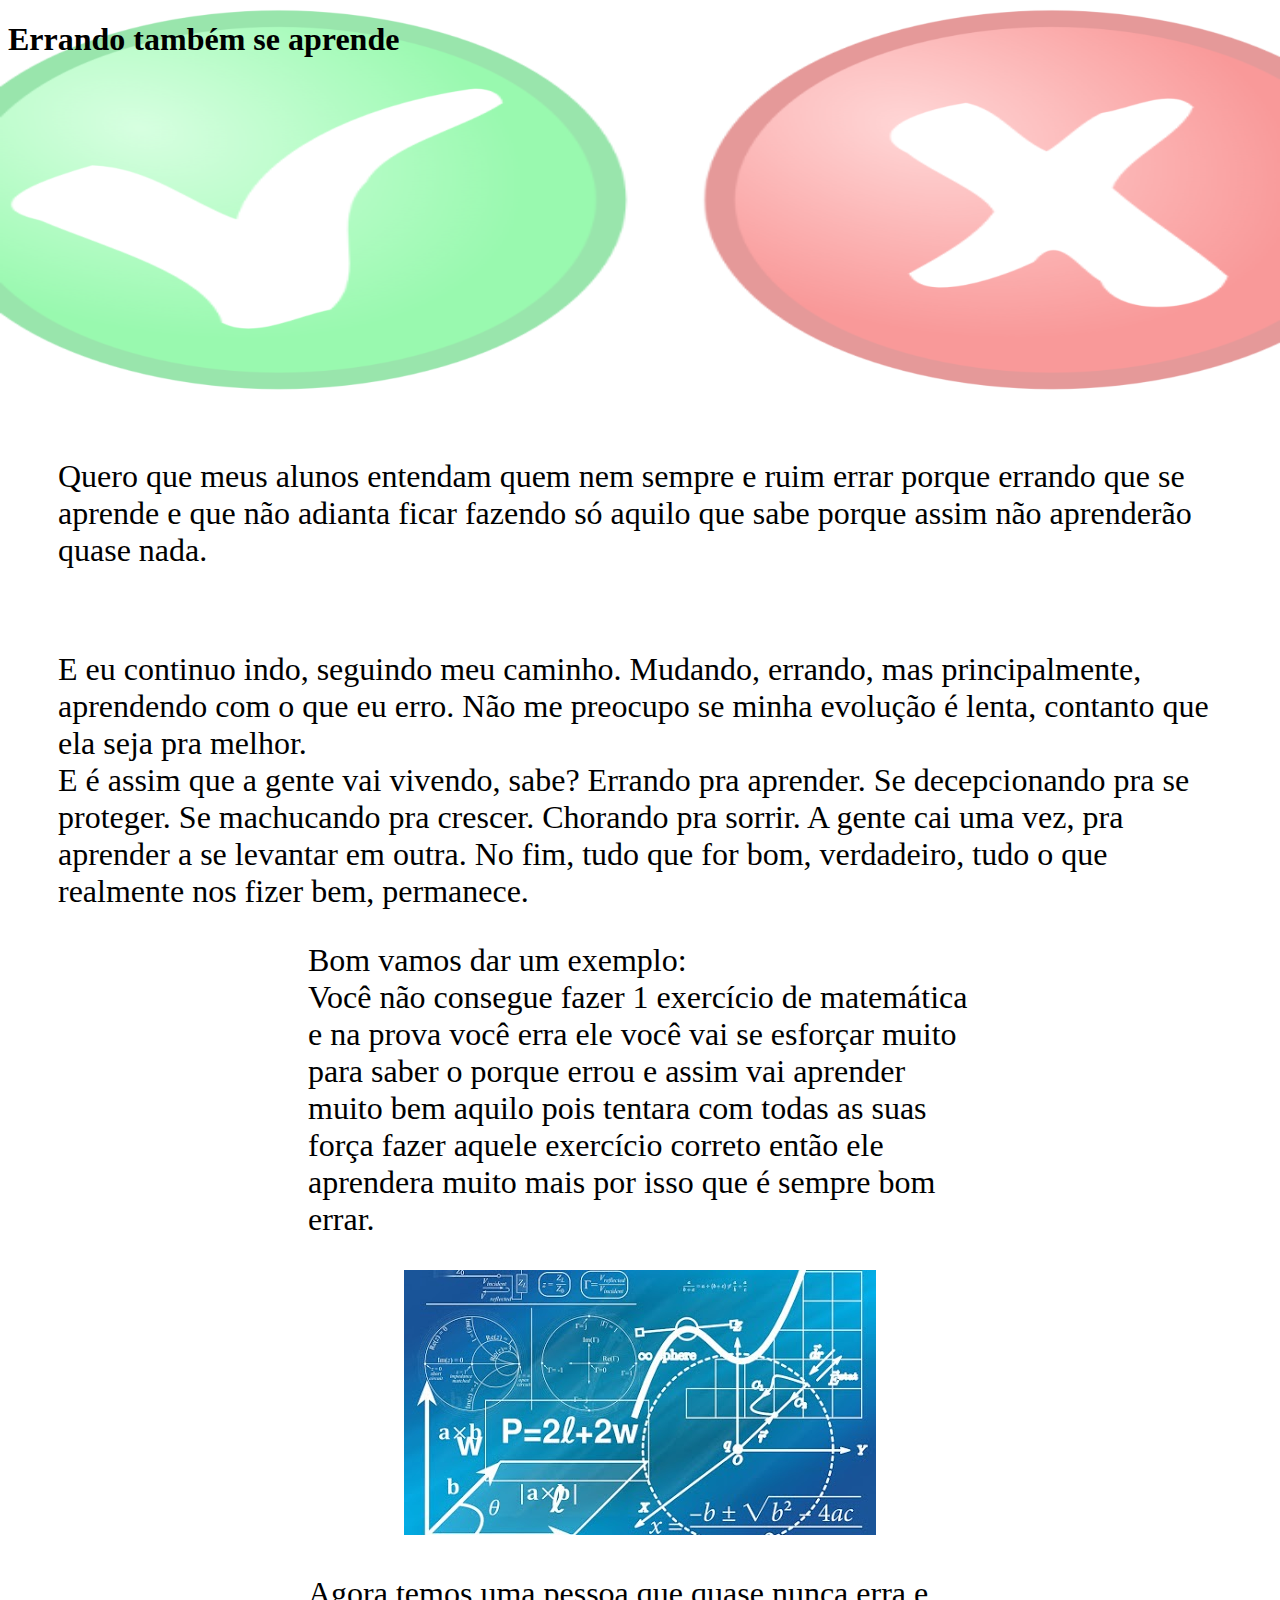
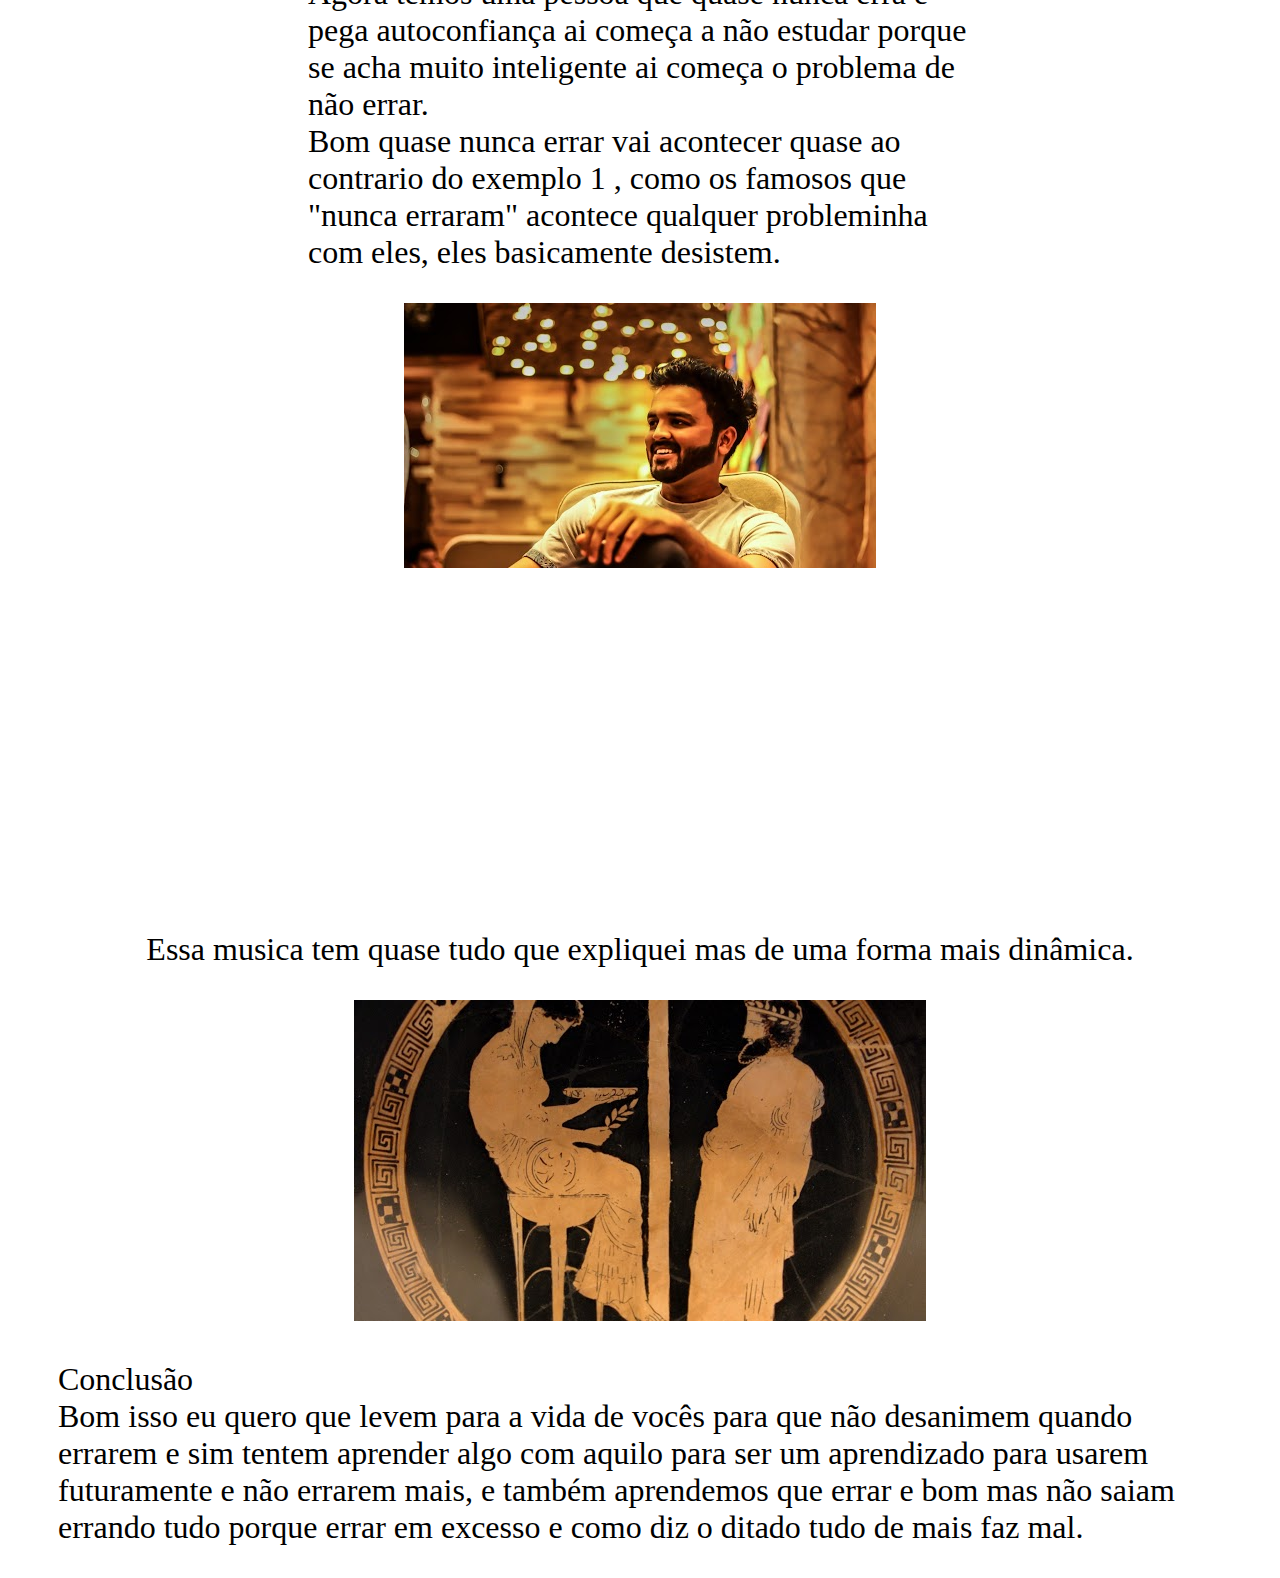
<file: index.html>
<!DOCTYPE html>
<html lang="pt br">
<head>
	<meta charset="utf-8">
	<title></title>
	<style type="text/css">
	.img{
		 width: 100%;
		height: 400px;
		position: absolute;
		top: 0; left: 0;
		z-index: -1;
		opacity: 0.4;}
	}

	h1{
		
		
	}

	.r{
		margin-top: 400px;
		padding-right: 50px;
		padding-left: 50px;
		font-size: 200%;
		padding-bottom: 50px;
	}

	.w{
		
		padding-right: 50px;
		padding-left: 50px;
		font-size: 200%;
	}

	.e{
		padding-right: 300px;
		padding-left: 300px;
		font-size: 200%;
	}

	.div{
		text-align: center;
		font-size: 200%;
	}

	.q{
		padding-right: 300px;
		padding-left: 300px;
		font-size: 200%;
	}

	.d{
		padding-right: 50px;
		padding-left: 50px;
		font-size: 200%;
	}
	

		
	</style>
	
	
</head>
<body>
	<h1>Errando também se aprende</h1>

	<img class="img" src="img/certo.png" width="100%">

	<p class="r">
	Quero que meus alunos entendam quem nem sempre e ruim errar porque errando que se aprende e que não adianta ficar fazendo só aquilo que sabe porque assim não aprenderão quase nada.
	</p>

	<p class="w">
		E eu continuo indo, seguindo meu caminho. Mudando, errando, mas principalmente, aprendendo com o que eu erro. Não me preocupo se minha evolução é lenta, contanto que ela seja pra melhor. <br>
	E é assim que a gente vai vivendo, sabe? Errando pra aprender. Se decepcionando pra se proteger. Se machucando pra crescer. Chorando pra sorrir. A gente cai uma vez, pra aprender a se levantar em outra. No fim, tudo que for bom, verdadeiro, tudo o que realmente nos fizer bem, permanece. 
	</p>

	<p class="e">
		Bom vamos dar um exemplo:<br>
	Você não consegue fazer 1 exercício de matemática e na prova você erra ele você vai se esforçar muito para saber o porque errou e assim vai aprender muito bem aquilo pois tentara com todas as suas força fazer aquele exercício correto então ele aprendera muito mais por isso que é sempre bom errar. 
	</p>

	<div class="div">
	<img src="img/matematica.jpg">
	</div>

	<p class="q">
		Agora temos uma pessoa que quase nunca erra e pega autoconfiança ai começa a não estudar porque se acha muito inteligente ai começa o problema de não errar.<br>
	Bom quase nunca errar vai acontecer quase ao contrario do exemplo 1 , como os famosos que "nunca erraram" acontece qualquer probleminha com eles, eles basicamente desistem. 
	</p>

	<div class="div">
	<img src="img/ex.jpg">
	</div>

	<div class="div">
	<iframe width="560" height="315" src="https://www.youtube.com/embed/5vz9UHEmUVw" frameborder="0" allow="accelerometer; autoplay; encrypted-media; gyroscope; picture-in-picture" allowfullscreen></iframe>
	<p>Essa musica tem quase tudo que expliquei mas de uma forma mais dinâmica.</p>
	</div>

	<div class="div">
	<img src="img/img.jpg">
	</div>

	<p class="d">
		Conclusão <br>
Bom isso eu quero que levem para a vida de vocês para que não desanimem quando errarem e sim tentem aprender algo com aquilo para ser um aprendizado para usarem futuramente e não errarem mais, e também aprendemos que errar e bom mas não saiam errando tudo porque errar em excesso  e como diz o ditado tudo de mais faz mal.
	</p>
	

</body>
</html>
</file>
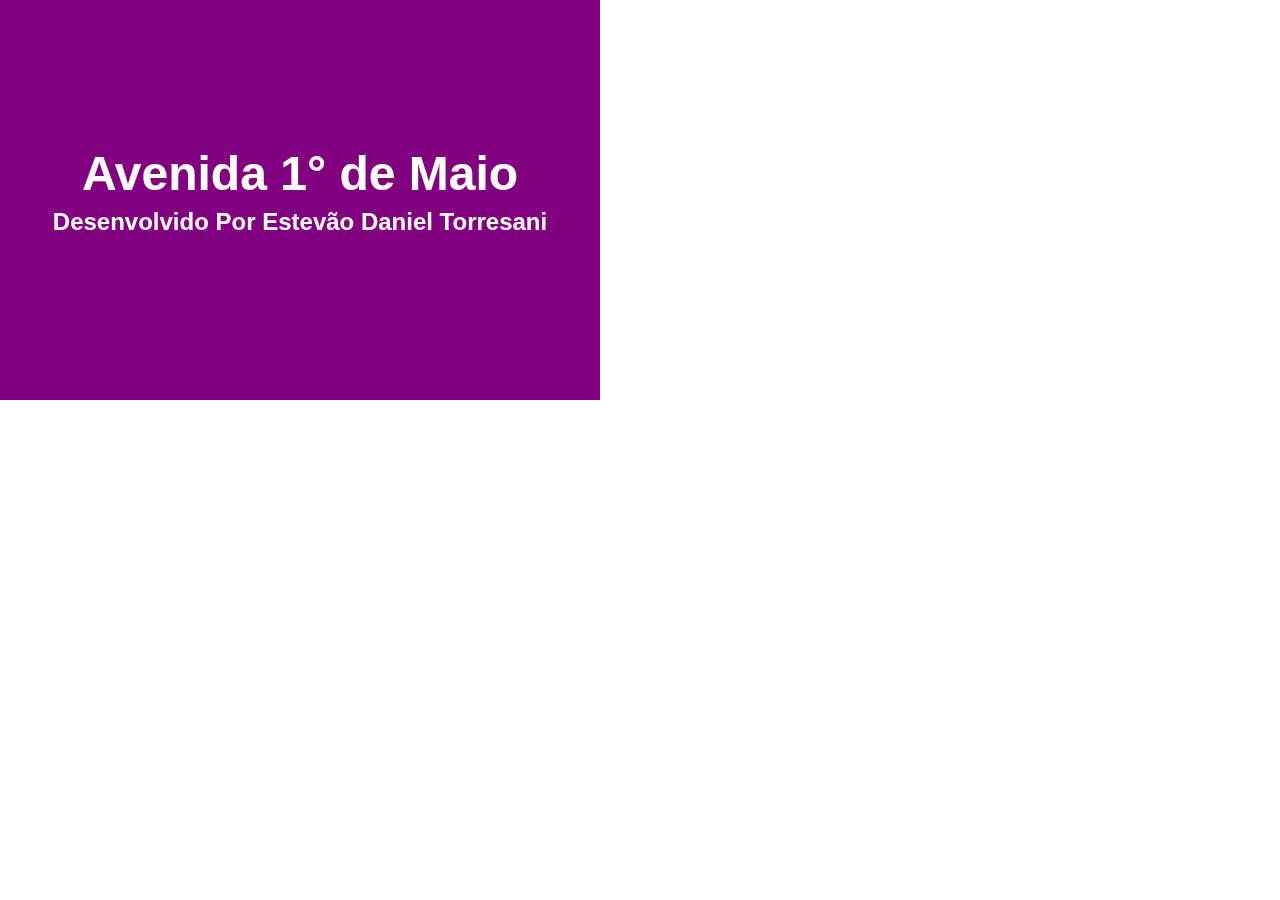
<file: freeway/index.html>
<!DOCTYPE html><html><head>
    <script src="p5.js"></script>
    <script src="p5.dom.min.js"></script>
    <script src="p5.sound.min.js"></script>
    
    <link rel="stylesheet" type="text/css" href="style.css">
    <meta charset="utf-8">
    
   <link rel="stylesheet" type="text/css" href="style.css">

  </head>
  <body>
    <script src="sketch.js"></script>
    <script src="p5.collide2d.js"></script>
    <script src="carregaArquivos.js"></script>
    <script src="atores.js"></script>
    <script src="carros.js"></script>
    <script src="placar.js"></script>
    <script src="atropela.js"></script>
  

</body></html>
</file>
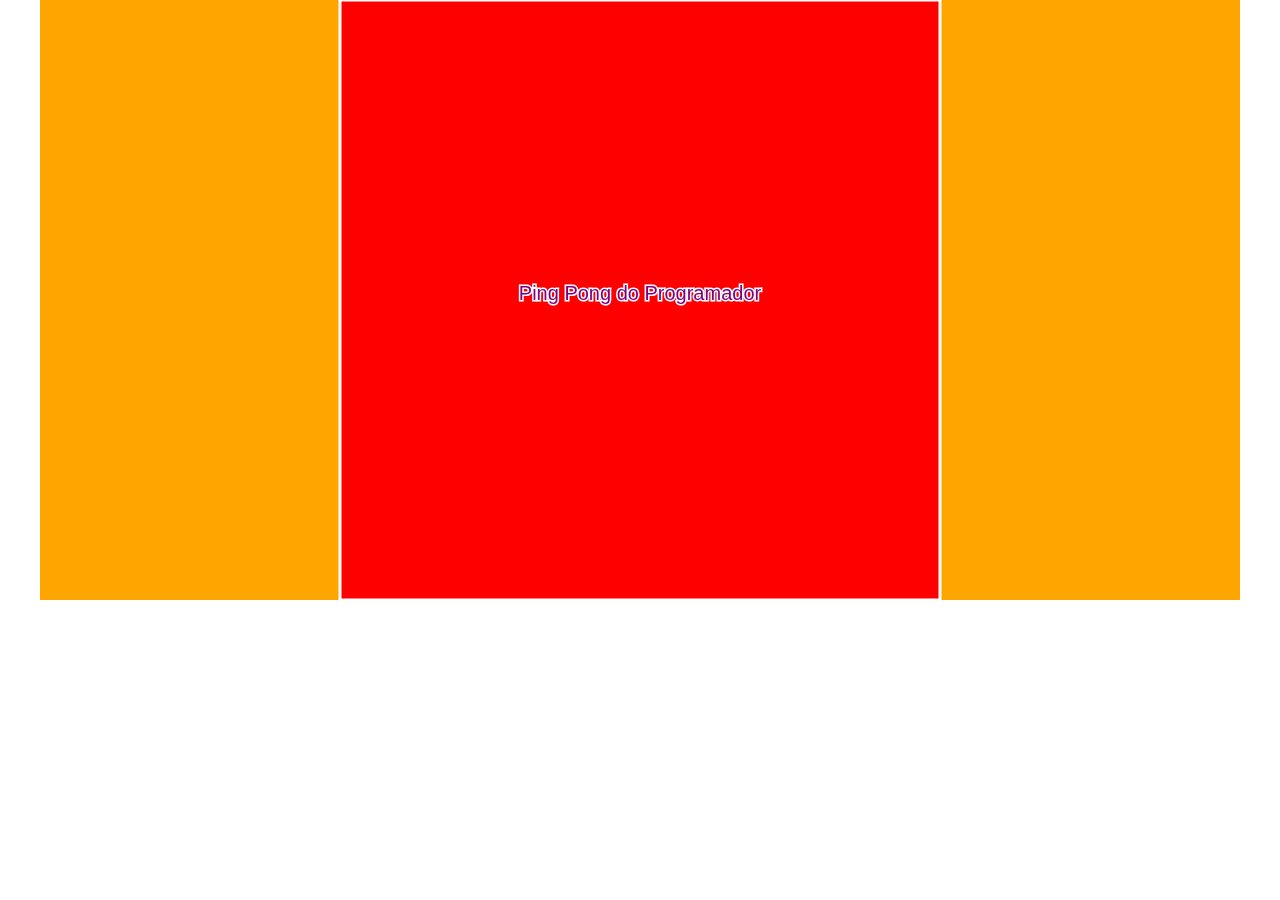
<file: pong/index.html>
<!DOCTYPE html><html><head>
    <script src="p5.js"></script>
    <script src="p5.dom.min.js"></script>
    <script src="p5.sound.min.js"></script>
    <script src="p5.collide2d.js"></script>
    <link rel="stylesheet" type="text/css" href="style.css">
    <meta charset="utf-8">

  </head>
  <body>
    <script src="sketch.js"></script>
  

</body></html>
</file>
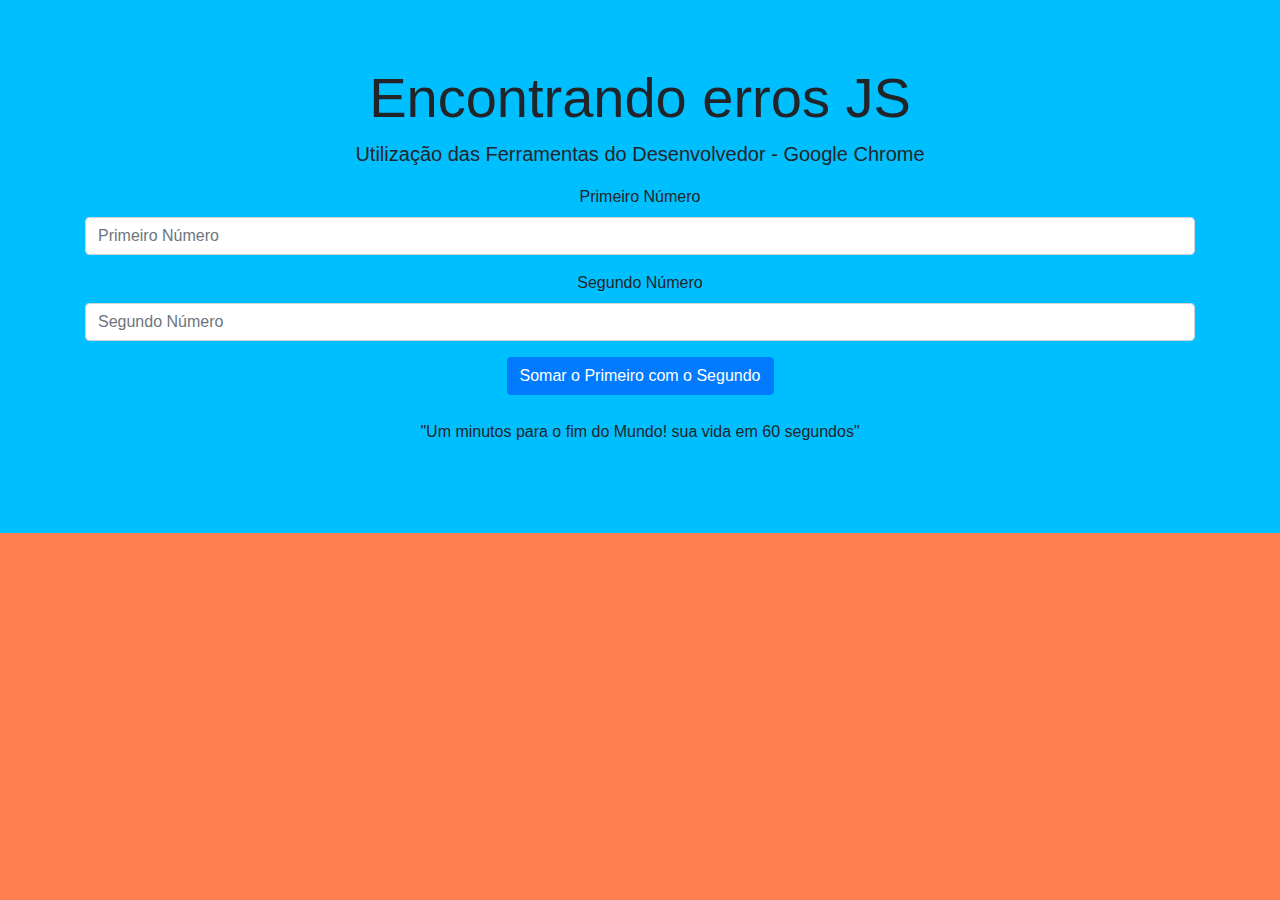
<file: aula.JS/aula02_debugger.html>
<!doctype html>
<html lang="pt-br">
  <head>
    <!-- Required meta tags -->
    <meta charset="utf-8">
    <meta name="viewport" content="width=device-width, initial-scale=1, shrink-to-fit=no">

    <!-- Bootstrap CSS -->
    <link rel="stylesheet" href="https://stackpath.bootstrapcdn.com/bootstrap/4.3.1/css/bootstrap.min.css" integrity="sha384-ggOyR0iXCbMQv3Xipma34MD+dH/1fQ784/j6cY/iJTQUOhcWr7x9JvoRxT2MZw1T" crossorigin="anonymous">
     <link rel="stylesheet" href="estilo.css">
     

    <title>Aula02 - Depuração de código js</title>
  </head>
  <body>
      
    <div class="jumbotron jumbotron-fluid text-center " style="background-color: deepskyblue">

  <div class="container">
      <h1 class="display-4 text-center">Encontrando erros JS</h1>
      <p class="lead">Utilização das Ferramentas do Desenvolvedor -  Google Chrome </p>
  </div>
 

  <main class="container">

  <div class="form-group">
      <label for="num1"> Primeiro Número</label>
      <input type="text" class="form-control" id="num1"  placeholder="Primeiro Número">
  </div>

    <div class="form-group">
      <label for="num2"> Segundo Número</label>
      <input type="text" class="form-control" id="num2"  placeholder="Segundo Número">
  </div>

    <button id="btnsomar" type= "submit" class="btn btn-primary" >Somar o Primeiro com o Segundo</button>
    <p class="resposta">
      "Um minutos para o fim do Mundo!
      sua vida em 60 segundos"
    </p>
 
      
    </div>
  </main>

    <!-- Optional JavaScript -->
    <!-- jQuery first, then Popper.js, then Bootstrap JS -->
    <script src="https://code.jquery.com/jquery-3.3.1.slim.min.js" integrity="sha384-q8i/X+965DzO0rT7abK41JStQIAqVgRVzpbzo5smXKp4YfRvH+8abtTE1Pi6jizo" crossorigin="anonymous"></script>
    <script src="https://cdnjs.cloudflare.com/ajax/libs/popper.js/1.14.7/umd/popper.min.js" integrity="sha384-UO2eT0CpHqdSJQ6hJty5KVphtPhzWj9WO1clHTMGa3JDZwrnQq4sF86dIHNDz0W1" crossorigin="anonymous"></script>
    <script src="https://stackpath.bootstrapcdn.com/bootstrap/4.3.1/js/bootstrap.min.js" integrity="sha384-JjSmVgyd0p3pXB1rRibZUAYoIIy6OrQ6VrjIEaFf/nJGzIxFDsf4x0xIM+B07jRM" crossorigin="anonymous"></script>
    <script src="debugger.js"></script>
  </body>
</html>
</file>
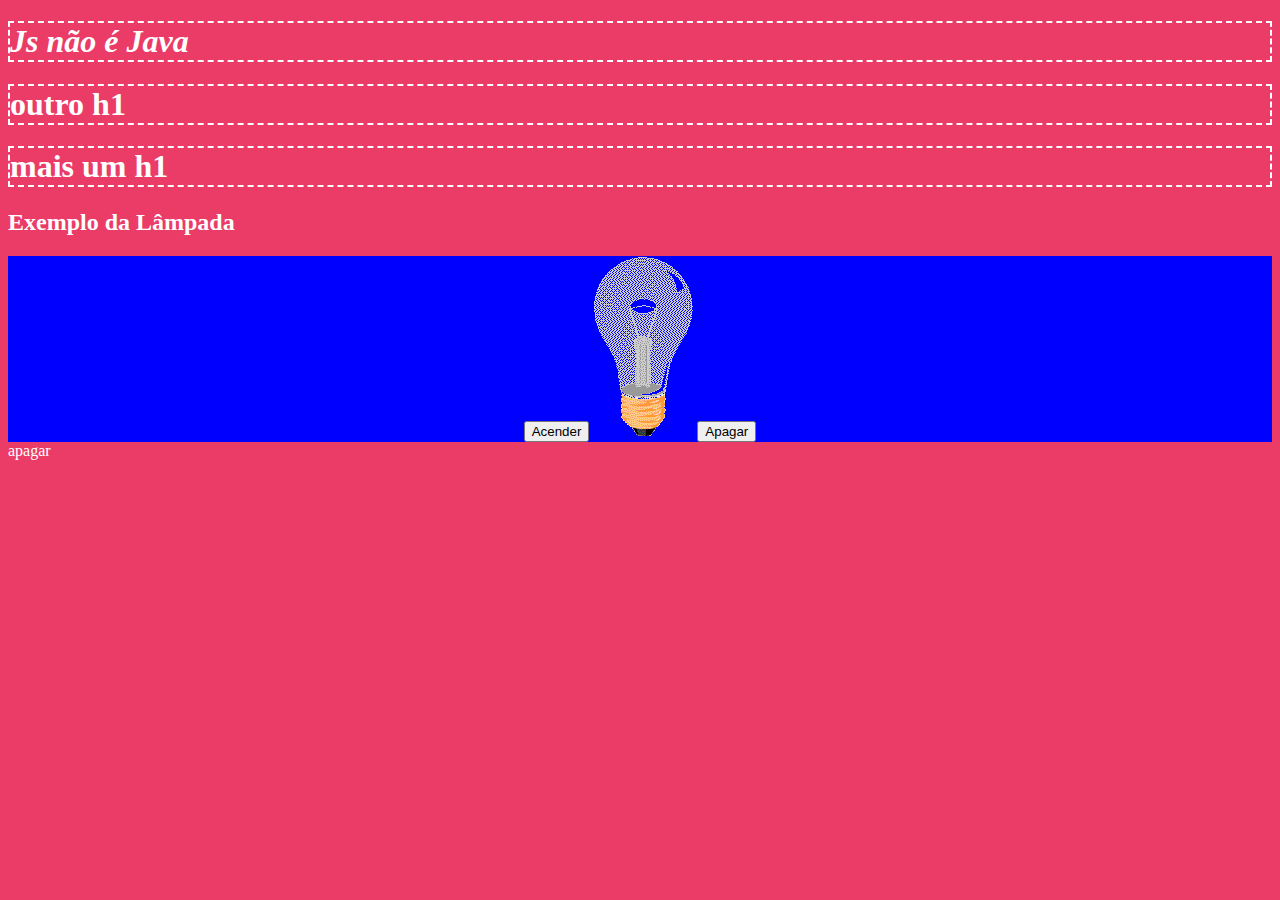
<file: Aula.js/aula_1.html>
<!DOCTYPE html>
<html lang="pt-br">
<head>
<meta charset="UTF-8">
<meta name="viewport" content="width=device-width, initial-scale=1.0">
<meta http-equiv="X-UA-Compatible" content="ie=edge">
<title>Hello Javascript World</title>

<style>
body{ 

background-color: rgb(235, 59, 103);
color:white;

}
</style>

</head>

<body>


<script>
// COMENTARIO DE 1 LINHA
/* comentario de multiplas linhas */ 

/* o comando abaixo é 
so é visto com o console (F12) */



console.log("Alo Ha Mundo Javascript");
/* Abre uma Janela com O conteudo */
//alert("Saudades do sublime");
/* Garente que a função so sera executada apos todo o html ser carregado */ 
window.onload = function(){

document.querySelector("h1").textContent = "js é Show";
var paçoca = document.querySelector("h1");
paçoca.innerHTML = "<em> Js não é Java</em> ";
paçoca.style = "font-size:50px; color: deepskyblue ; ";
// variavel local moderna
let h12 = document.querySelector(".segundoh1");
let h13 = document.querySelector("#terceiroh1");

h12.style = "font-size:10px;"
h13.style = "text-shadow: 3px 3px 5px black;"

let h_uns = document.querySelectorAll("h1");

for (let i=0; i < h_uns.length; i++)
h_uns[i].style = "border: 2px dashed white"; 
}

// JS variables
//https://www.w3schools.com/js/exercise_js.asp?filename=exercise_js_variables1

var carName = "Volvo";



</script>

<h1>Introdução à linguagm Javascript</h1>
<h1 class="segundoh1">outro h1 </h1>
<h1 id= "terceiroh1">mais um h1</h1>





<h2>Exemplo da Lâmpada</h2>

<div style="text-align: center; background-color: blue">
<button onclick="document.querySelector('#lampada').src = 'acesa.gif'"> Acender </button>
<img src="apagada.gif" id="lampada" alt="lampada apagada" onmouseover="acender()" onmouseout="apagar()" >
<button onclick="document.querySelector('#lampada').src = 'apagada.gif'"> Apagar</button>
</div>
apagar
<script>
var lampada = document.querySelector("#lampada");
function acesa(){lampada.src = "acesa.gif"};
function apagar(){lampada.src = "apagada.gif"};
</script>


<script> </script>


</body>
</html>
</file>
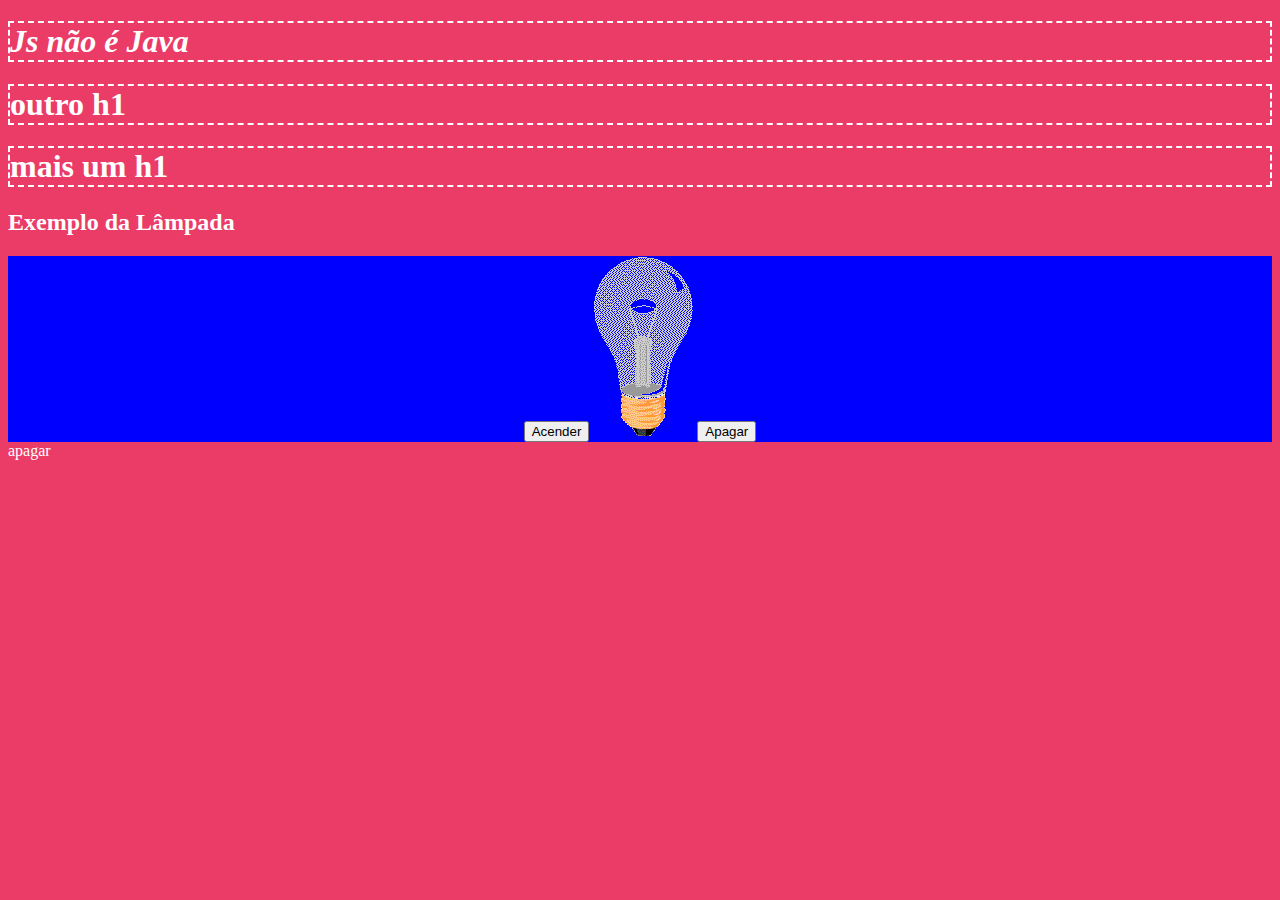
<file: Aula.js/javascript.html>
<!DOCTYPE html>
<html lang="pt-br">
<head>
<meta charset="UTF-8">
<meta name="viewport" content="width=device-width, initial-scale=1.0">
<meta http-equiv="X-UA-Compatible" content="ie=edge">
<title>Hello Javascript World</title>

<style>
body{ 

background-color: rgb(235, 59, 103);
color:white;

}
</style>

</head>

<body>


<script>
// COMENTARIO DE 1 LINHA
/* comentario de multiplas linhas */ 

/* o comando abaixo é 
so é visto com o console (F12) */



console.log("Alo Ha Mundo Javascript");
/* Abre uma Janela com O conteudo */
//alert("Saudades do sublime");
/* Garente que a função so sera executada apos todo o html ser carregado */ 
window.onload = function(){

document.querySelector("h1").textContent = "js é Show";
var paçoca = document.querySelector("h1");
paçoca.innerHTML = "<em> Js não é Java</em> ";
paçoca.style = "font-size:50px; color: deepskyblue ; ";
// variavel local moderna
let h12 = document.querySelector(".segundoh1");
let h13 = document.querySelector("#terceiroh1");

h12.style = "font-size:10px;"
h13.style = "text-shadow: 3px 3px 5px black;"

let h_uns = document.querySelectorAll("h1");

for (let i=0; i < h_uns.length; i++)
h_uns[i].style = "border: 2px dashed white"; 
}

// JS variables
//https://www.w3schools.com/js/exercise_js.asp?filename=exercise_js_variables1

var carName = "Volvo";



</script>

<h1>Introdução à linguagm Javascript</h1>
<h1 class="segundoh1">outro h1 </h1>
<h1 id= "terceiroh1">mais um h1</h1>





<h2>Exemplo da Lâmpada</h2>

<div style="text-align: center; background-color: blue">
<button onclick="document.querySelector('#lampada').src = 'acesa.gif'"> Acender </button>
<img src="apagada.gif" id="lampada" alt="lampada apagada" onmouseover="acender()" onmouseout="apagar()" >
<button onclick="document.querySelector('#lampada').src = 'apagada.gif'"> Apagar</button>
</div>
apagar
<script>
var lampada = document.querySelector("#lampada");
function acesa(){lampada.src = "acesa.gif"};
function apagar(){lampada.src = "apagada.gif"};
</script>


<script> </script>


</body>
</html>
</file>
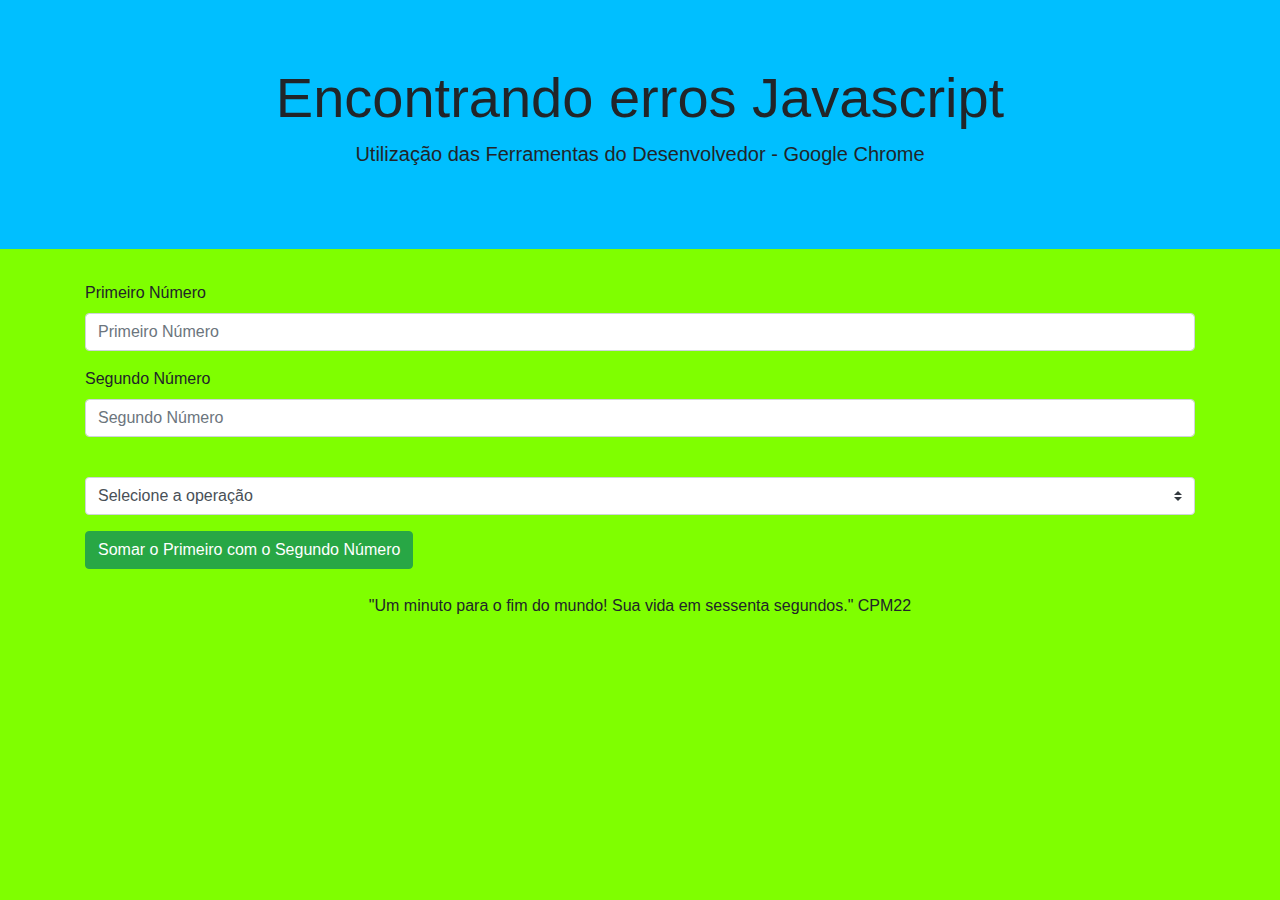
<file: calculadora_js/aula03_debugger.html>
<!doctype html>
<html lang="pt-br">
  <head>
    <!-- Required meta tags -->
    <meta charset="utf-8">
    <meta name="viewport" content="width=device-width, initial-scale=1, shrink-to-fit=no">

    <!-- Bootstrap CSS -->
    <link rel="stylesheet" href="https://stackpath.bootstrapcdn.com/bootstrap/4.3.1/css/bootstrap.min.css" integrity="sha384-ggOyR0iXCbMQv3Xipma34MD+dH/1fQ784/j6cY/iJTQUOhcWr7x9JvoRxT2MZw1T" crossorigin="anonymous">
    <link rel="stylesheet" href="css/estilo.css">
    

    <title>Aula03 - Depuração de Código JS</title>
  </head>
  <body>
    <div class="jumbotron jumbotron-fluid text-center" 
         style="background: deepskyblue;">
        <div class="container">
          <h1 class="display-4">Encontrando erros Javascript</h1>
          <p class="lead">
              Utilização das Ferramentas do Desenvolvedor -  Google Chrome
            </p>
        </div>
      </div>
      <main class="container">
        <div class="form-group">
          <label for="num1">Primeiro Número</label>
          <input type="text" class="form-control" id="num1" 
                placeholder="Primeiro Número">          
        </div>
        <div class="form-group">
            <label for="num2">Segundo Número</label>
            <input type="text" class="form-control" id="num2" 
                  placeholder="Segundo Número">          
          </div>

          <div class="form-group">
              <label for="op"></label>
            <select id="op" class="custom-select custom-select">
              <option selected>Selecione a operação</option>
              <option value="+">Adição</option>
              <option value="-">Subtração</option>
              <option value="*">Multiplicação</option>
              <option value="/">Divisão</option>
            </select>
          </div>
          
          <button type="submit" class="btn btn-success" id="btnSomar">
            Somar o Primeiro com o Segundo Número
          </button>
          <p class="resposta">
            "Um minuto para o fim do mundo!
            Sua vida em sessenta segundos."
            CPM22
          </p>
         
      </main>

    <!-- Optional JavaScript -->
    <!-- jQuery first, then Popper.js, then Bootstrap JS -->
    <script src="https://code.jquery.com/jquery-3.3.1.slim.min.js" integrity="sha384-q8i/X+965DzO0rT7abK41JStQIAqVgRVzpbzo5smXKp4YfRvH+8abtTE1Pi6jizo" crossorigin="anonymous"></script>
    <script src="https://cdnjs.cloudflare.com/ajax/libs/popper.js/1.14.7/umd/popper.min.js" integrity="sha384-UO2eT0CpHqdSJQ6hJty5KVphtPhzWj9WO1clHTMGa3JDZwrnQq4sF86dIHNDz0W1" crossorigin="anonymous"></script>
    <script src="https://stackpath.bootstrapcdn.com/bootstrap/4.3.1/js/bootstrap.min.js" integrity="sha384-JjSmVgyd0p3pXB1rRibZUAYoIIy6OrQ6VrjIEaFf/nJGzIxFDsf4x0xIM+B07jRM" crossorigin="anonymous"></script>
    <script src="js/debugger.js"></script>
  </body>
</html>
</file>
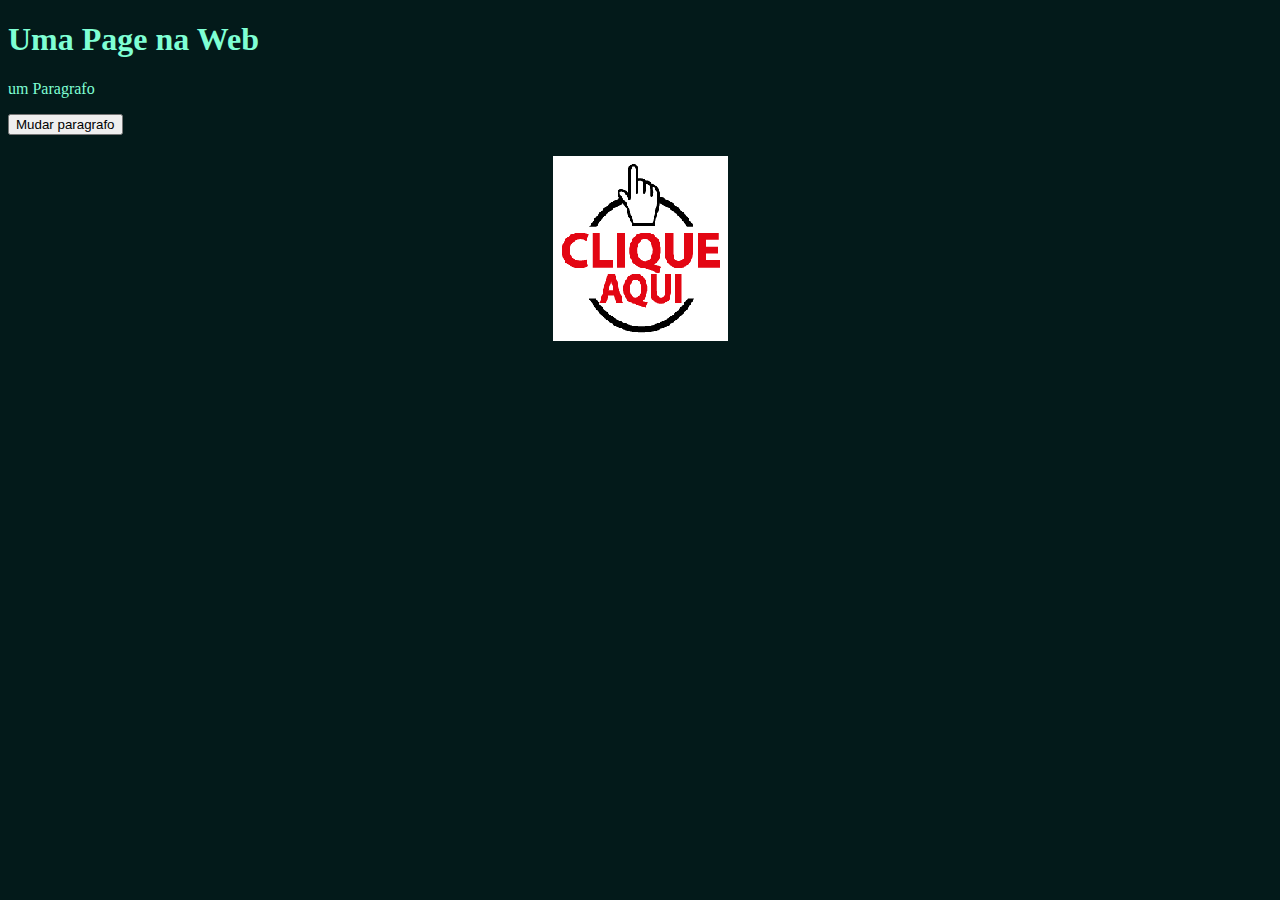
<file: calculadora_js/tutorial_JS.html>
<!DOCTYPE html>
<html lang="pt-br">
<head>
    <meta charset="UTF-8">
    <meta name="viewport" content="width=device-width, initial-scale=1.0">
    <meta http-equiv="X-UA-Compatible" content="ie=edge">
    <title>Document</title>
    <link rel="stylesheet" href="css/tutorial.css">
</head>
<body>
    <h1>Uma Page na Web</h1>
<p id="demo">um Paragrafo</p>
<button type="button" onclick="minhaFunção()">Mudar paragrafo</button>

<div id="central">
<h1 id="demo1"></h1>
<h2 id="demo2"></h2>
</div>
<img src="imagens/image.png" alt="clique aki" onclick=minhaFunção2()>


<script src="js/meuJavascript.js"></script>
</body>
</html>
</file>
<file: freeway/style.css>
html, body {
  margin: 0;
  padding: 0;
}
canvas {
  display: block;
}
</file>
<file: pong/style.css>
html, body {
  margin: 0;
  padding: 0;
}
canvas {
  display: block;
  margin: 0 auto;
}
</file>
<file: aula.JS/estilo.css>
body{
    background-color: coral;
}

.resposta{
    margin: 20px;
    padding: 5px;
    text-align: center;
}
.errada{
    background-color: yellow;
border: 2px dotted orange;
outline: 2px dashed red;
color: red
}
.correta{
    background-color: lightgreen;
    border: 2px dotted green;
    outline: 2px dashed darkgreen;
    color: blue;
}
</file>
<file: calculadora_js/css/estilo.css>
body{
    background-color: chartreuse;
}

.resposta{margin: 20px; padding: 5px; text-align: center; }
.errada{ /*Vermelho e amarelo*/
    background-color: yellow; 
    border: 2px dotted orange;
    outline: 2px dashed red;
    color: red;
}
.correta{/*Azul e verde*/
    background-color: lightgreen;
    border: 2px dotted green;
    outline: 2px dashed darkgreen;
    color: blue;
}
</file>
<file: calculadora_js/css/tutorial.css>
body{
    background-color: rgb(3, 26, 26);
    color: aquamarine;
}

img{
    display:block;
    margin: 0 auto;
}

#central{
    display: block;
    margin: 0 auto;
    margin-top: 20px;
    width: 325px;
}
</file>
